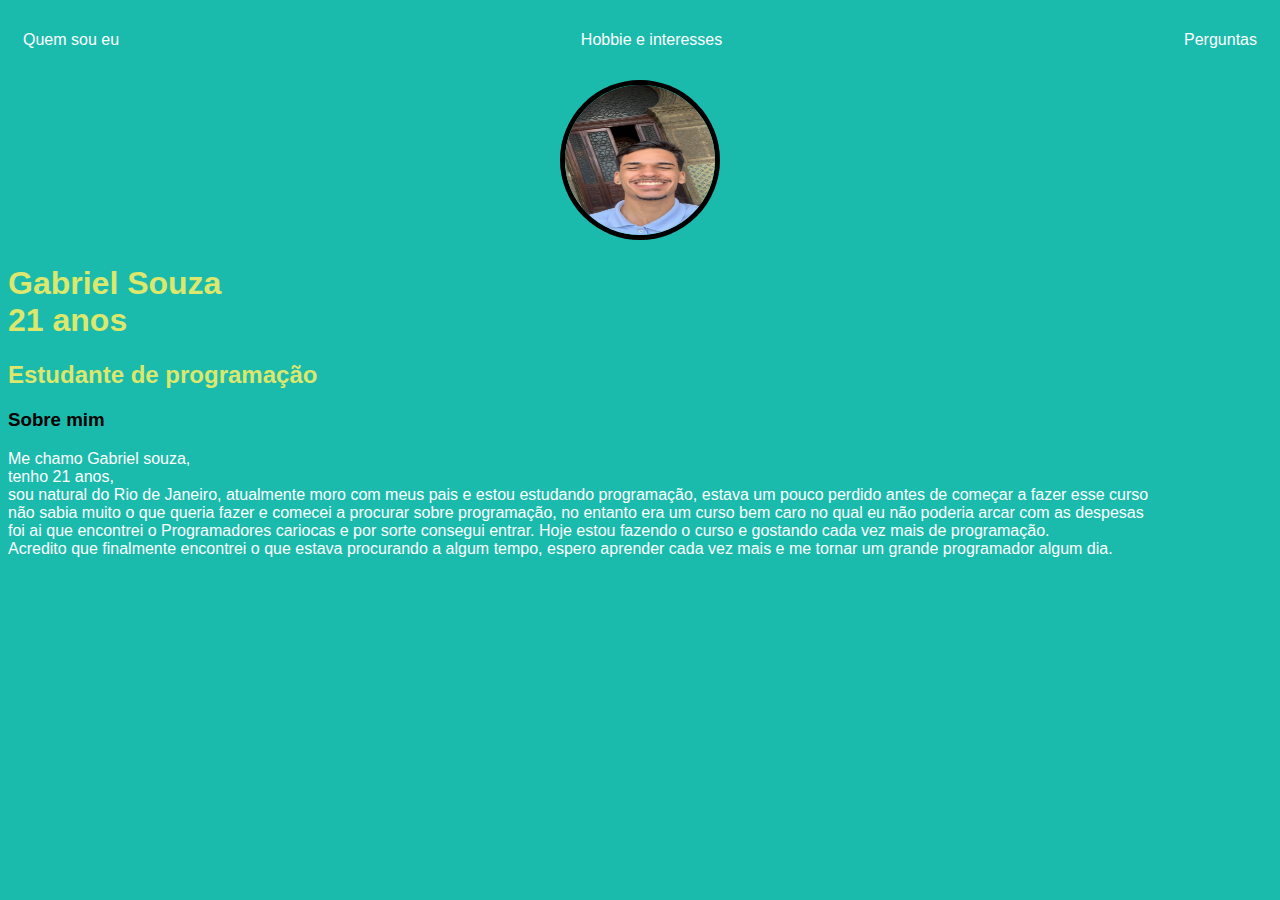
<file: index.html>
<!DOCTYPE html>
<html lang="en">
<head>
    <meta charset="UTF-8">
    <meta http-equiv="X-UA-Compatible" content="IE=edge">
    <meta name="viewport" content="width=device-width, initial-scale=1.0">
    <title>Gabriel Souza</title>
    <link rel="stylesheet" href="GS.css">
</head>
<body>
    <nav>
        <ul>
            <li>
                <a href="Gabriel Souza.html">Quem sou eu</a>
            </li>
            <li>
                <a href="hobbies.html">Hobbie e interesses</a>
            </li>
            <li>
                <a href="perguntas.html">Perguntas</a>
            </li>
        </ul>
    </nav>
    <header>
        <div class="center">
            <img src=img/Gabriel.jpg.jpeg></img>

        </div>
        <h1  >Gabriel Souza <br> 21 anos <br>
            <h2>Estudante de programação</h2>
            
            
            

        </h1>
        
    </header>
    <main>
        <section>
            <h3>Sobre mim</h3>
            <p>Me chamo Gabriel souza,<br> tenho 21 anos,<br> sou natural do Rio de Janeiro, atualmente moro com meus pais e estou estudando programação, estava um pouco perdido antes de começar a fazer esse curso <br>
            não sabia muito o que queria fazer e comecei a procurar sobre programação, no entanto era um curso bem caro no qual eu não poderia arcar com as despesas <br>
             foi ai que encontrei o Programadores cariocas e por sorte consegui entrar. Hoje estou fazendo o curso e gostando cada vez mais de programação. <br>
             Acredito que finalmente encontrei o que estava procurando a algum tempo, espero aprender cada vez mais e me tornar um grande programador algum dia.
    </p>
        </section>
           
    </main>
    <footer>
        <a>

        </a>
    </footer>
    
</body>
</html>
</file>
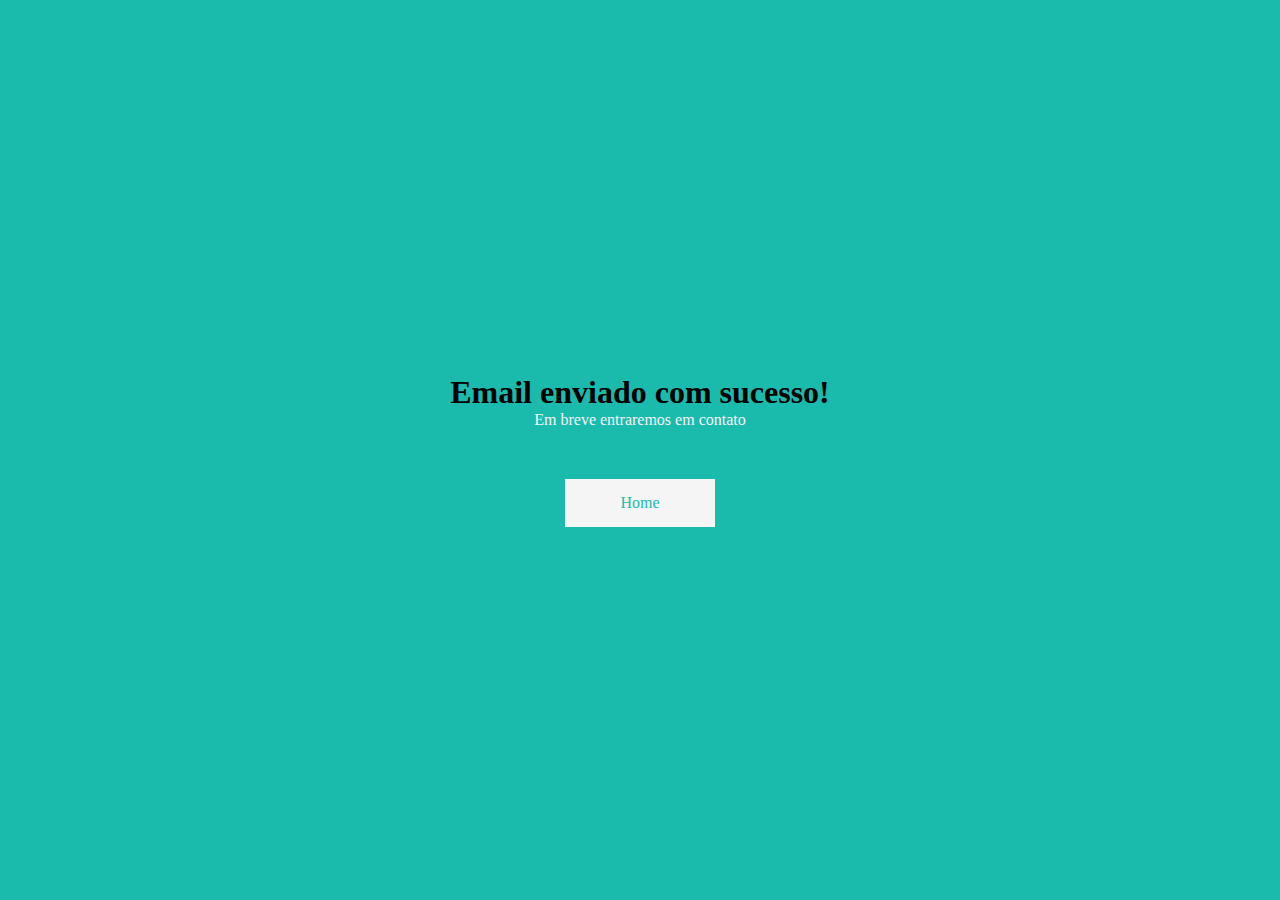
<file: Enviado.html>
<!DOCTYPE html>
<html lang="en">
<head>
    <meta charset="UTF-8">
    <meta http-equiv="X-UA-Compatible" content="IE=edge">
    <meta name="viewport" content="width=device-width, initial-scale=1.0">
    <title>Document</title>
    <link rel="stylesheet" href="pergunta.css">
</head>
<body class="main">
    <h1 class="text">Email enviado com sucesso!</h1>
    <p class="paragrafo">Em breve entraremos em contato</p>
    <a href="perguntas.html" class="btn">Home</a>

    
</body>
</html>
</file>
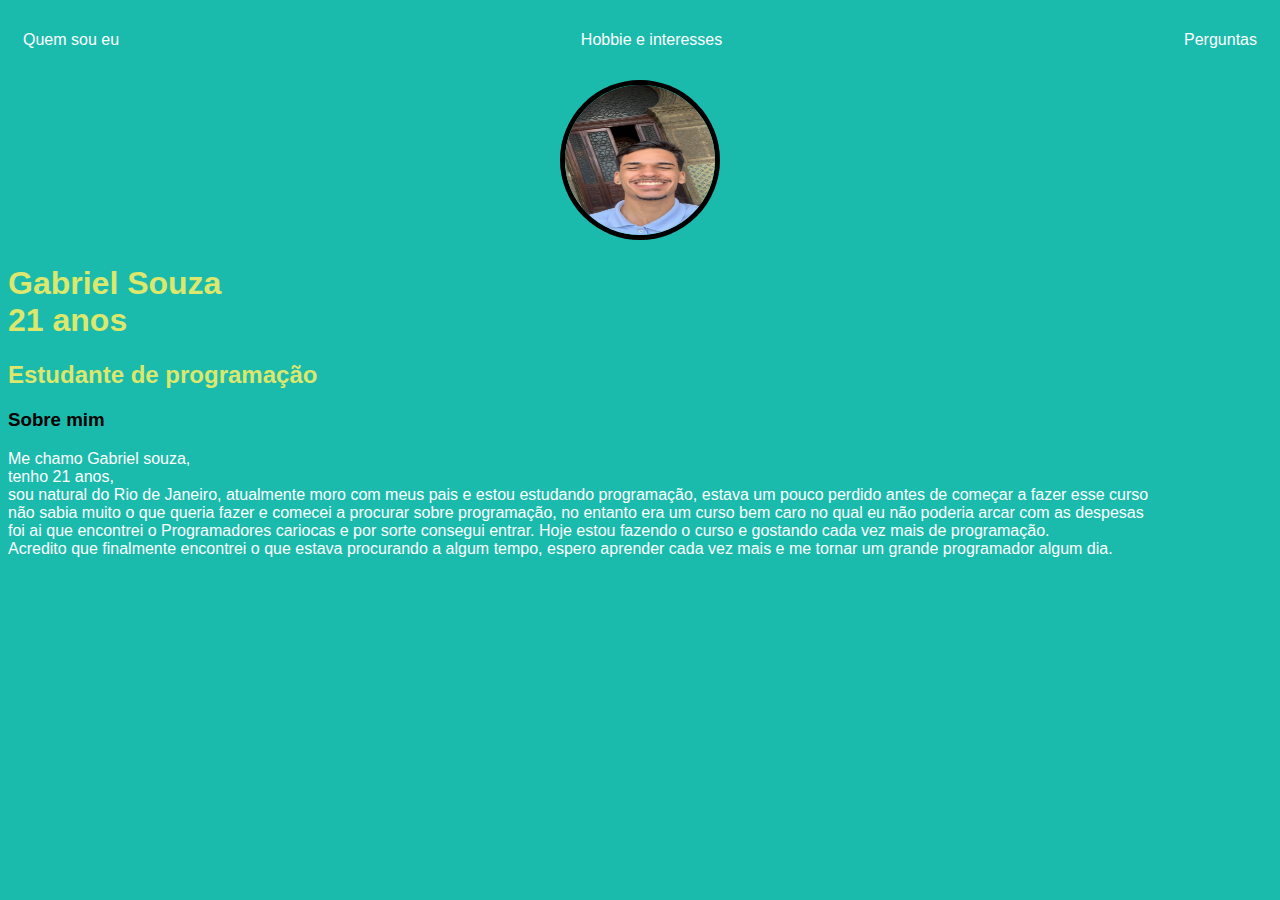
<file: Gabriel Souza.html>
<!DOCTYPE html>
<html lang="en">
<head>
    <meta charset="UTF-8">
    <meta http-equiv="X-UA-Compatible" content="IE=edge">
    <meta name="viewport" content="width=device-width, initial-scale=1.0">
    <title>Gabriel Souza</title>
    <link rel="stylesheet" href="GS.css">
</head>
<body>
    <nav>
        <ul>
            <li>
                <a href="Gabriel Souza.html">Quem sou eu</a>
            </li>
            <li>
                <a href="hobbies.html">Hobbie e interesses</a>
            </li>
            <li>
                <a href="perguntas.html">Perguntas</a>
            </li>
        </ul>
    </nav>
    <header>
        <div class="center">
            <img src=img/Gabriel.jpg.jpeg></img>

        </div>
        <h1  >Gabriel Souza <br> 21 anos <br>
            <h2>Estudante de programação</h2>
            
            
            

        </h1>
        
    </header>
    <main>
        <section>
            <h3>Sobre mim</h3>
            <p>Me chamo Gabriel souza,<br> tenho 21 anos,<br> sou natural do Rio de Janeiro, atualmente moro com meus pais e estou estudando programação, estava um pouco perdido antes de começar a fazer esse curso <br>
            não sabia muito o que queria fazer e comecei a procurar sobre programação, no entanto era um curso bem caro no qual eu não poderia arcar com as despesas <br>
             foi ai que encontrei o Programadores cariocas e por sorte consegui entrar. Hoje estou fazendo o curso e gostando cada vez mais de programação. <br>
             Acredito que finalmente encontrei o que estava procurando a algum tempo, espero aprender cada vez mais e me tornar um grande programador algum dia.
    </p>
        </section>
           
    </main>
    <footer>
        <a>

        </a>
    </footer>
    
</body>
</html>
</file>
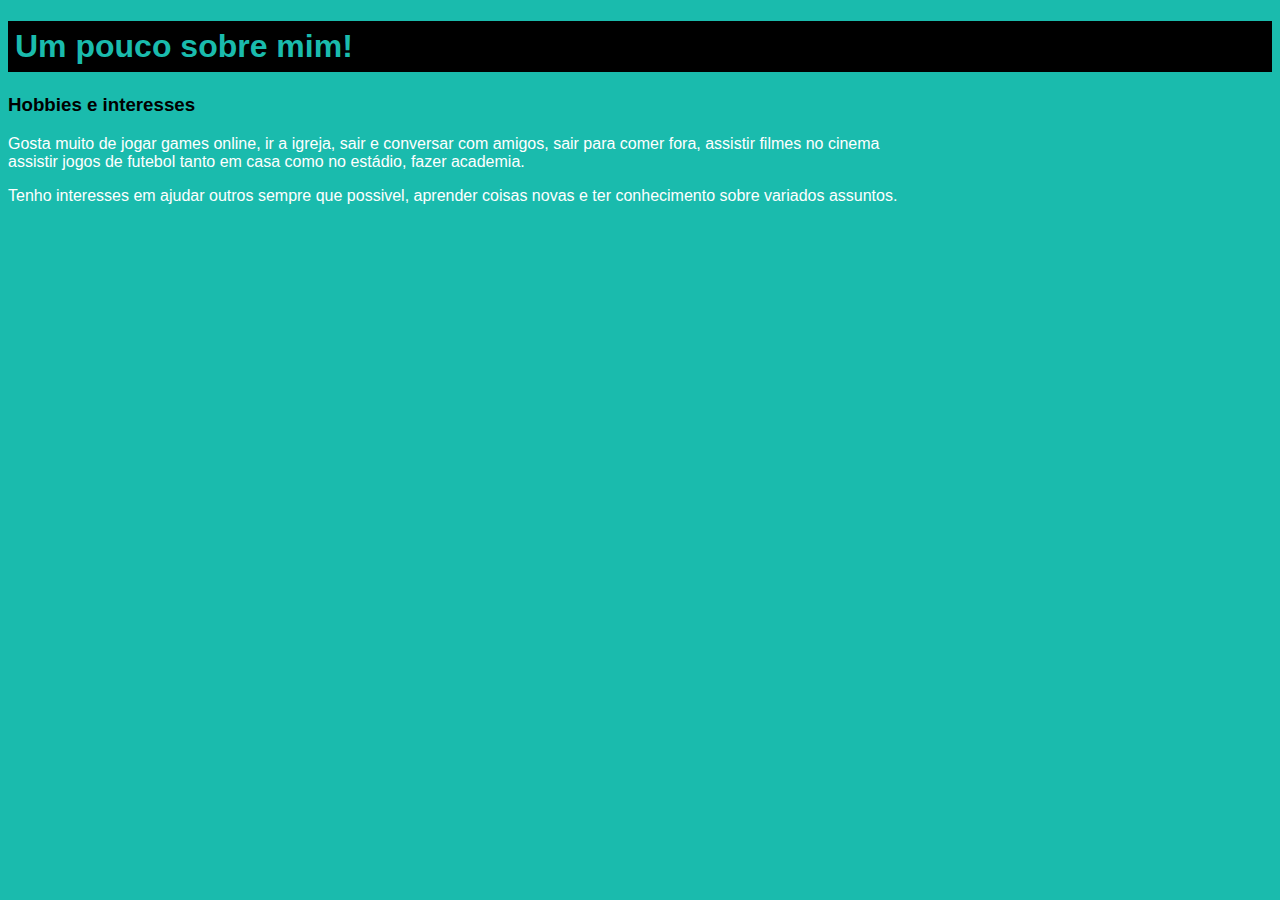
<file: hobbies.html>
<!DOCTYPE html>
<html lang="en">
<head>
    <meta charset="UTF-8">
    <meta http-equiv="X-UA-Compatible" content="IE=edge">
    <meta name="viewport" content="width=device-width, initial-scale=1.0">
    <title>Hobbies</title>
    <link rel="stylesheet" href="hob.css">
    
</head>
<body>
   <h1>Um pouco sobre mim!</h1>  
</body>
<main>
    <section>
        <h3>Hobbies e interesses</h3>
        <p>Gosta muito de jogar games online, ir a igreja, sair e conversar com amigos, sair para comer fora, assistir filmes no cinema <br>
            assistir jogos de futebol tanto em casa como no estádio, fazer academia.
         </p>
         <p>Tenho interesses em ajudar outros sempre que possivel, aprender coisas novas e ter conhecimento sobre variados assuntos.</p>
    </section>
       
</main>
</html>
</file>
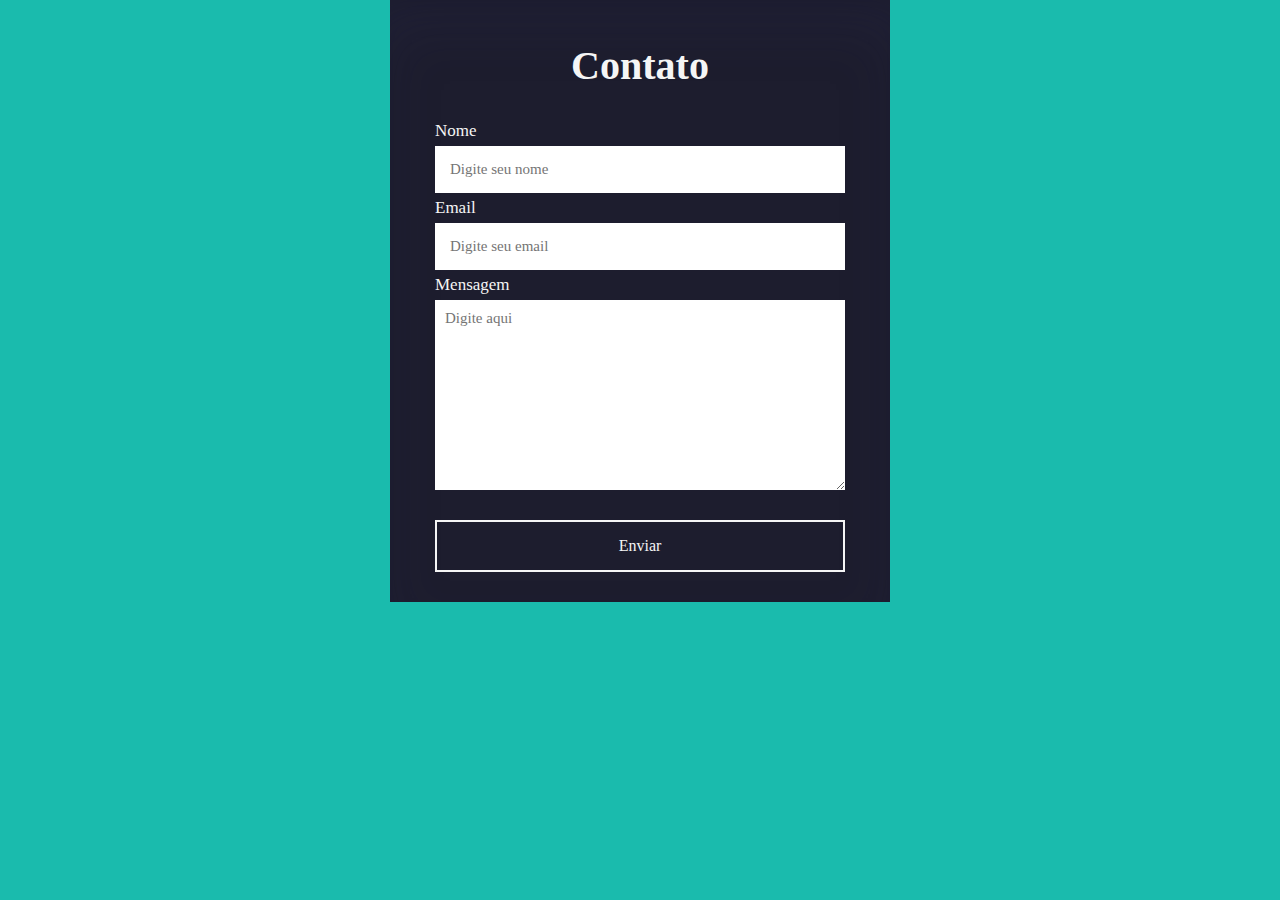
<file: perguntas.html>
<!DOCTYPE html>
<html lang="en">
<head>
    <meta charset="UTF-8">
    <meta http-equiv="X-UA-Compatible" content="IE=edge">
    <meta name="viewport" content="width=device-width, initial-scale=1.0">
    <title>Formulário</title>
    <link rel="stylesheet" href="pergunta.css">
</head>
<body>
    <section>
        <h2>Contato</h2>
        <form action="https://api.staticforms.xyz/submit" method="post">
            <label>Nome</label>
            <input type="text" name="name" placeholder="Digite seu nome" autocomplete="off" required>
            <label>Email</label>
            <input type="Email" name="Email" placeholder="Digite seu email" autocomplete="off"required>
            <label>Mensagem</label>
            <textarea name="message" cols="30" rows="10" placeholder="Digite aqui" required></textarea>
            <button type="Submit">Enviar</button>
            <input type="hidden" name="accessKey" value="0469b283-98c3-4a20-bf56-66aa83f4a508">
            <input type="hidden" name="redirectTo" value="http://127.0.0.1:5500/Enviado.html">
            
        </form>


    </section>
    
</body>
</html>
</file>
<file: GS.css>
body{
    background-color: #1ABBAD;
    color: white;
    font-family: Arial, Helvetica, sans-serif;
}
ul{
    display: flex;
    justify-content: space-between;
    list-style-type: none;
    align-items: center;
    padding: 15px;
}
a{
    color: white;
    text-decoration: none;
}
img{
    width: 150px;
    height: 150px;
    border-radius: 50%;
    border: 5px solid black;
    
}
.center{
    text-align: center;
}
h1{
    color:#DDE76C;
    border-width: 50px;
    border-right: 50px black;
     

}
h3{
    color:black
}
h2{
   color:#DDE76C
}
</file>
<file: pergunta.css>
*{
margin: 0;
padding: 0;
box-sizing: border-box;
font-family: 'Times New Roman', Times, serif;
}
body{
    display: flex;
    align-items: center;
    justify-content: center;
    min-height: 10px;
    background: #1ABBAD;
}
section{
    display: flex;
    align-items: center;
    justify-content: center;
    flex-direction: column;
    padding: 10px 45px ;
    background: #1d1d2e;
    width: 500px;
    box-shadow: rgba(50, 50, 93, 0.25) 0px 30px 60px -12px inset, rgba(0, 0, 0, 0.3) 0px 18px 36px -18px inset;
}
section h2{
    color: #f5f5f5;
    font-size: 2.5rem;
    margin: 2rem;
}
section form {
    display: flex;
    flex-direction: column;
    width: 100%;
}
form label{
    color: #f5f5f5;
    font-size: 17px;
    margin-bottom: 5px;
}
form input{
    padding: 15px;
    outline: none;
    border: 0;
    margin-bottom: 5px;
    font-size: 15px;
    transition: all 0.5s;

}
form input:focus{
    border border-radius: 16px;

}
form textarea{
    padding: 10px;
    outline: none;
    border:0;
    font-size: 15px;
    margin-bottom: 30px;
    transition: all 0.5s;
}
#form textarea:focus{
    border-radius: 16px;

}
form button{
    padding: 15px;
    cursor: pointer;
    font-size: 16px;
    background: transparent;
    border: 2px solid #f5f5f5;
    color: #f5f5f5;
    transition: 0.5s;
    margin-bottom: 20px;

}
form button:hover{
    background: #f5f5f5;
    color: #1ABBAD;
    border border-radius: 16px;
}
/*pagina do Enviado*/
.main{
    display: flex;
    align-items: center;
    justify-content: center;
    min-height: 100vh;
    background:#1ABBAD ;
    flex-direction:column;
}
.h1{
    font-size: 45px;
    color: #f5f5f5;
    margin: 30px;

}
.paragrafo{
    color: #f5f5f5;
    margin-bottom: 50px;

}
.btn{
    padding: 15px 55px;
    background: #f5f5f5;
    text-decoration: none;
    color: #1ABBAD;
    transition: all 0.5;
    
}
.btn:hover{
    border-radius: 16px;
}
</file>
<file: hob.css>
h1{
    color: white;
    background;color:#1ABBAD;
    display: flex;
    justify-content: space-between;
    list-style-type: none;
    align-items: center;
    padding: 7px;
    border: 10px 35px; background-color:black
}
h3{
    color:black;
}
body{
    background-color: #1ABBAD;
    color: white;
    font-family: Arial, Helvetica, sans-serif;
}
</file>
